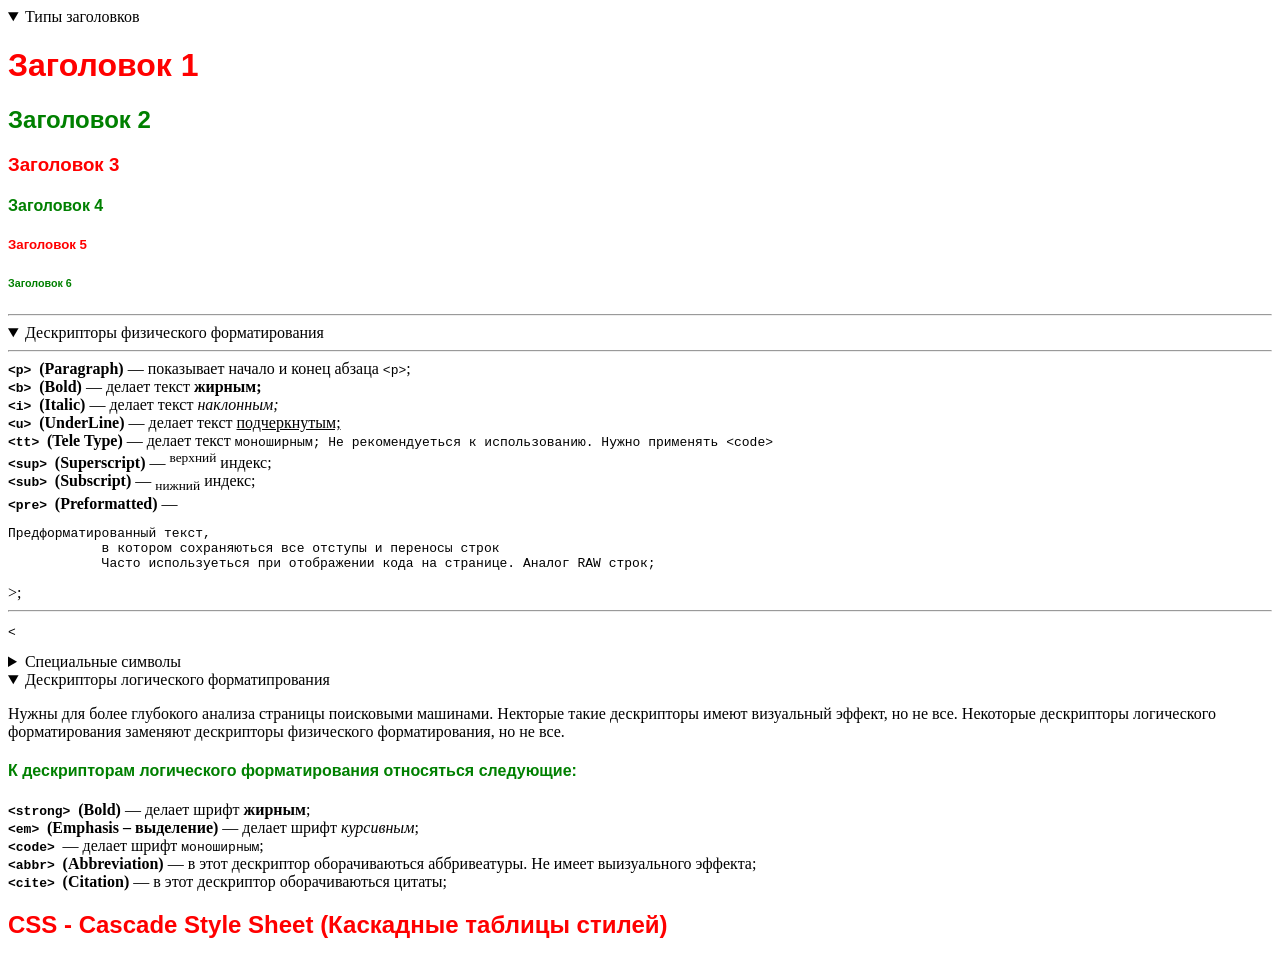
<file: index.html>
﻿<!DOCTYPE html>

<html lang="en" xmlns="http://www.w3.org/1999/xhtml">

<head> <!-- описание заголовка - вкладка браузера -->
    <meta charset="utf-8" />
    <title>HTML lesson 1</title>
    <link rel="icon" href="bitcoin.png"> <!-- иконка в заголовке браузера-->
    <style>
        h1, h2, h3, h4, h5, h6
        { 
            color: red; 
            font-family:Arial;
        }
        h2, h4, h6 
        {
            color:green;
        }




    </style>
</head>
<body>
    <!-- тело - сама страница -->
    <details open>
        <!-- details - выпадающий список-->
        <summary>Типы заголовков</summary>      <!-- summary - загооловк выпадающего списка-->
        <h1>Заголовок 1</h1>                    <!-- может быть только 1 на странице-->
        <h2>Заголовок 2</h2>                    <!-- остальных заголовков может быть сколько угодно-->
        <h3>Заголовок 3</h3>
        <h4>Заголовок 4</h4>
        <h5>Заголовок 5</h5>
        <h6>Заголовок 6</h6>
        <hr>                                    <!-- черта -->
    </details>

    <details open>
        <!-- open - сразу открывает список-->
        <summary>Дескрипторы физического форматирования</summary>
        <hr>
        <b><code>&#60;p&#62;   </code>   (Paragraph)</b>         &#8213; показывает начало и конец абзаца <code>&#60;p&#62;</code>;<br>
        <b><code>&#60;b&#62;   </code>   (Bold)</b>              &#8213; делает текст <b>жирным;</b> <br>
        <b><code>&#60;i&#62;   </code>   (Italic)</b>            &#8213; делает текст <i>наклонным;</i> <br>
        <b><code>&#60;u&#62;   </code>   (UnderLine)</b>         &#8213; делает текст <u>подчеркнутым;</u> <br>
        <b><code>&#60;tt&#62;  </code>   (Tele Type)</b>         &#8213; делает текст <code>моноширным; Не рекомендуеться к использованию. Нужно применять &#60;code&#62;</code> <br>
        <b><code>&#60;sup&#62; </code>   (Superscript)</b>       &#8213; <sup>верхний</sup> индекс;<br>
        <b><code>&#60;sub&#62; </code>   (Subscript)</b>         &#8213; <sub>нижний</sub> индекс;<br>
        <b><code>&#60;pre&#62; </code>   (Preformatted)</b>      &#8213; <pre>Предформатированный текст, 
            в котором сохраняються все отступы и переносы строк 
            Часто используеться при отображении кода на странице. Аналог RAW строк;</pre>>;<br>

        <!-- &#60;p&#62; - браузер отобразит <p> -->
        <!-- &#code - добавление специального символа по коду, таблица charmap-->
        <!-- &#name - добавление специального символа по имени-->

        <hr>
        <pre>&#60;</pre>






    </details>

    <details>
        <summary>Специальные символы</summary>
        <pre>
				&lt; &#8213; &#38;#60; &#8213; &amp;lt; (Less Then);
				&gt; &#8213; &#38;#62; &#8213; &amp;gt; (Greater Then);
		</pre>
    </details>


    <details open>
        <summary>Дескрипторы логического форматипрования</summary>            <!-- Нужны для более глубокого анализа страницы поисковыми машинами-->
        <p>
            Нужны для более глубокого анализа страницы поисковыми машинами.
            Некторые такие дескрипторы имеют визуальный эффект, но не все.
            Некоторые дескрипторы логического форматирования заменяют дескрипторы физического форматирования, но не все.
        </p>
        <h4>К дескрипторам логического форматирования относяться следующие: </h4>

        <strong><code>&#60;strong&#62;  </code> (Bold)                       </strong>   &#8213; делает шрифт <strong>жирным</strong>;<br>
        <strong><code>&#60;em&#62;      </code> (Emphasis &#8211; выделение) </strong>   &#8213; делает шрифт <em>курсивным</em>;<br>
        <strong><code>&#60;code&#62;    </code>                              </strong>   &#8213; делает шрифт <code>моноширным</code>;<br>
        <strong><code>&#60;abbr&#62;    </code> (Abbreviation)               </strong>   &#8213; в этот дескриптор оборачиваються аббривеатуры.
        Не имеет выизуального эффекта;<br>
        <strong><code>&#60;cite&#62;    </code> (Citation)                   </strong>   &#8213; в этот дескриптор оборачиваються цитаты;<br>





    </details>


    <h2 style="color:red;">CSS - Cascade Style Sheet (Каскадные таблицы стилей)</h2>
    <!--Предназначены для оформления разметки и предания ей определенного внешнего вида. CSS стили могут применяться непсоредственно к дескрпитору
        при помощи атрибута Style. Такие стили называються локальными. Локальные стили применятються весьма редко, по скольку вся мощь CSS заключаеться в том
        что один стиль может изменить внешний вид всей страницы. Для этого его нужно описать в заголовке документа. Если CSS стили вынести в отдельный файл, то эти
        стили могут быть применены хоть к 1000 страниц.  -->


</body>
</html>
</file>
